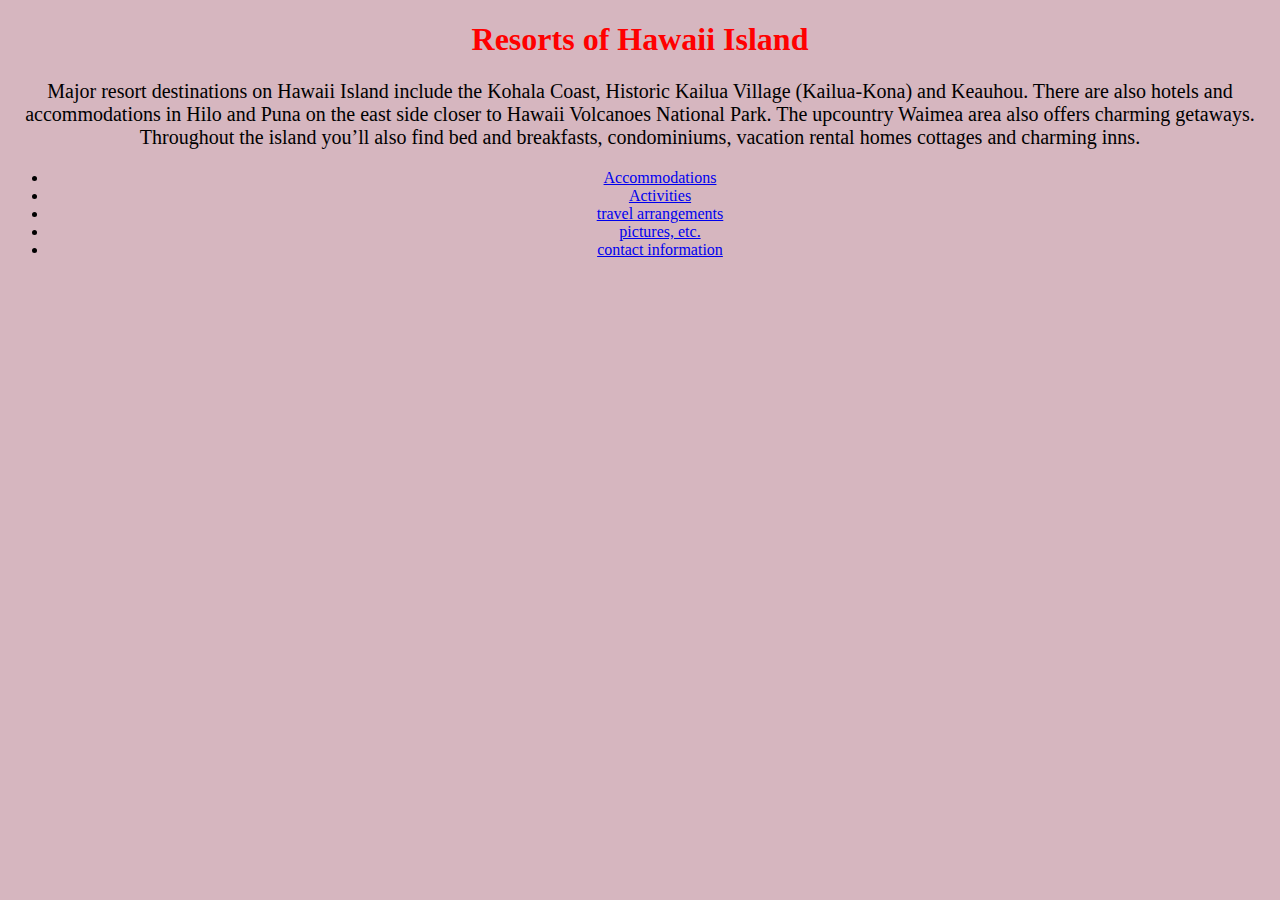
<file: index.html>
<!DOCTYPE html>
<html>
<head>
    <meta charset="utf-8">
    <link type="text/css" rel="stylesheet" href="css/style.css">
    <title>Resorts of Hawaii island</title>
</head>
  <body>

    <h1>Resorts of Hawaii Island</h1>
    <p>Major resort destinations on Hawaii Island include the Kohala Coast, Historic Kailua Village (Kailua-Kona) and Keauhou. There are also hotels and accommodations in Hilo and Puna on the east side closer to Hawaii Volcanoes National Park. The upcountry Waimea area also offers charming getaways. Throughout the island you’ll also find bed and breakfasts, condominiums, vacation rental homes cottages and charming inns.<p>

    <ul>
      <li><a href="accommodations.html">Accommodations</a></li>
      <li><a href="activities.html">Activities</a></li>
      <li><a href="travel.html">travel arrangements</a></li>
      <li><a href="pictures.html">pictures, etc.</a></li>
      <li><a href="contacts.html">contact information</a></li>
   </ul>


  </body>
</html>
</file>
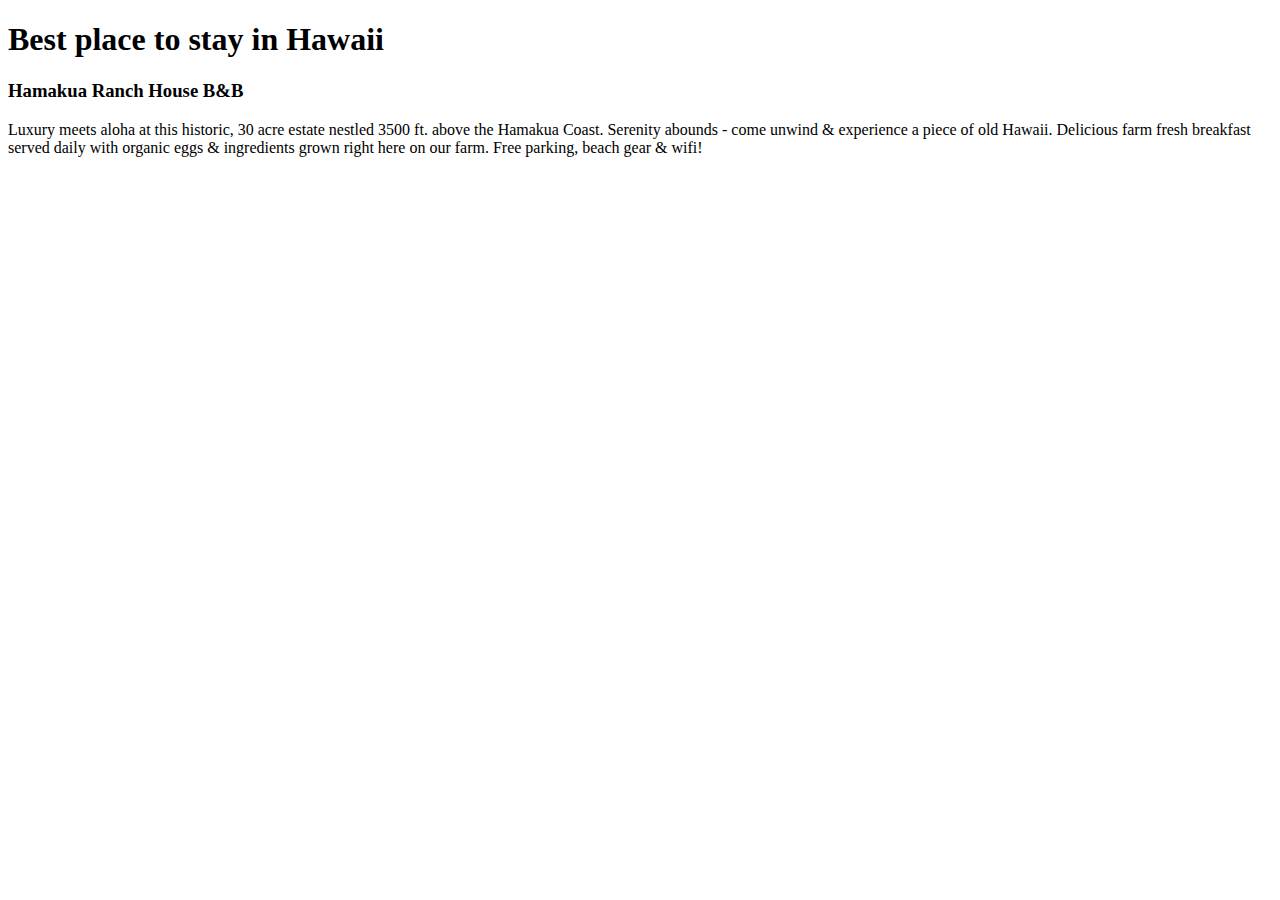
<file: accommodations.html>
<!DOCTYPE html>
<html>
  <head>
    <meta charset="utf-8">
    <title>Accommodations</title>
  </head>
  <body>
    <h1>Best place to stay in Hawaii</h1>

    <h3>Hamakua Ranch House B&B</h3>

    <p>
      Luxury meets aloha at this historic, 30 acre estate nestled 3500 ft. above the Hamakua Coast. Serenity abounds - come unwind & experience a piece of old Hawaii. Delicious farm fresh breakfast served daily with organic eggs & ingredients grown right here on our farm. Free parking, beach gear & wifi!
    </p>



  </body>
</html>
</file>
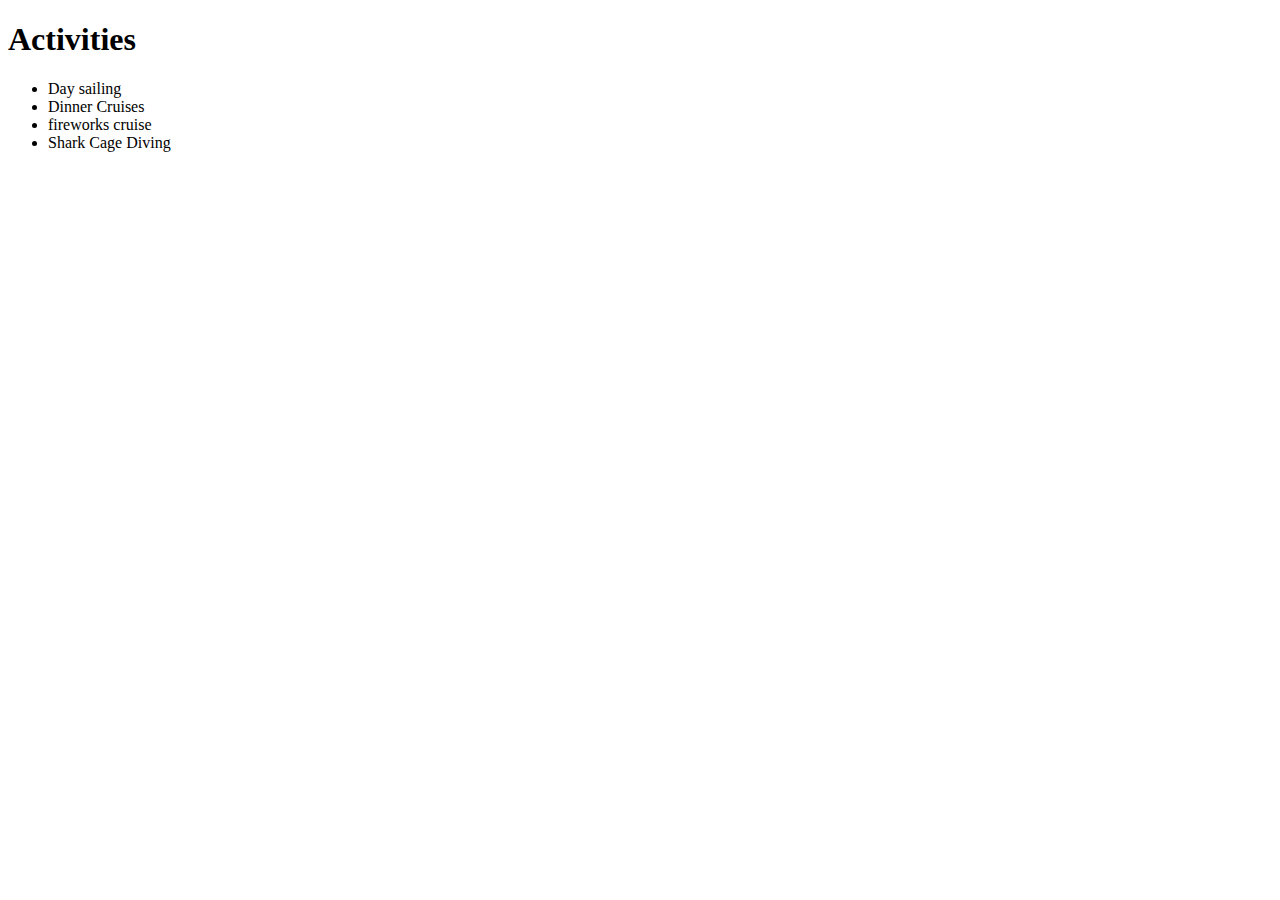
<file: activities.html>
<!DOCTYPE html>
<html>
  <head>
    <meta charset="utf-8">
    <title>Activities</title>
  </head>
  <body>
    <h1> Activities</h1>
    
    <ul>
      <li>Day sailing</li>
      <li>Dinner Cruises</li>
      <li>fireworks cruise</li>
      <li>Shark Cage Diving</li>
    </ul>


    </ul>
  </body>
</html>
</file>
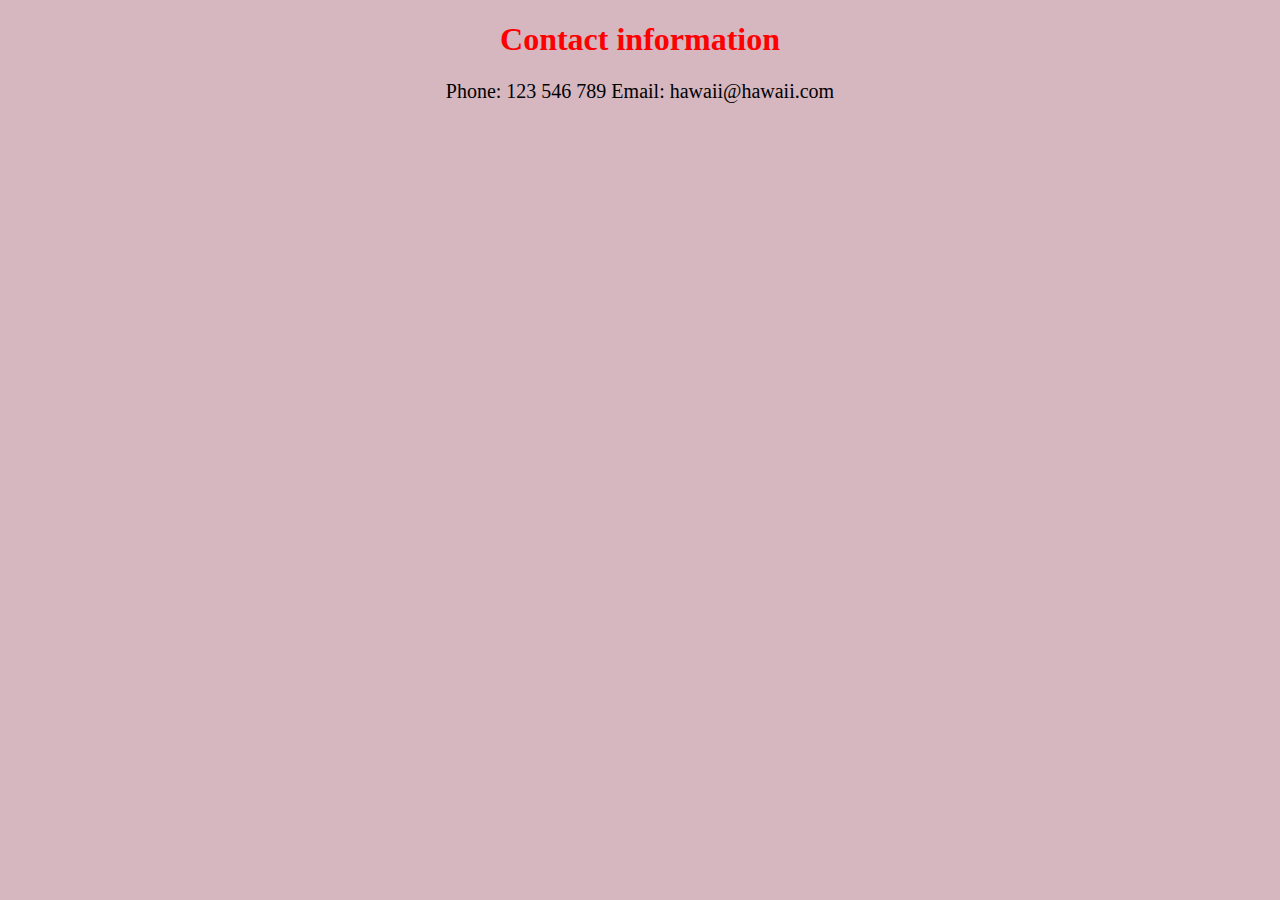
<file: contacts.html>
<!DOCTYPE html>
<html>
  <head>
    <meta charset="utf-8">
    <link rel="stylesheet" href="css/style.css" media="screen" title="no title" charset="utf-8">
    <title>Contact information</title>
  </head>
  <body>
    <h1>Contact information</h1>

    <p>
      Phone: 123 546 789
      Email: hawaii@hawaii.com
    </p>

  </body>
</html>
</file>
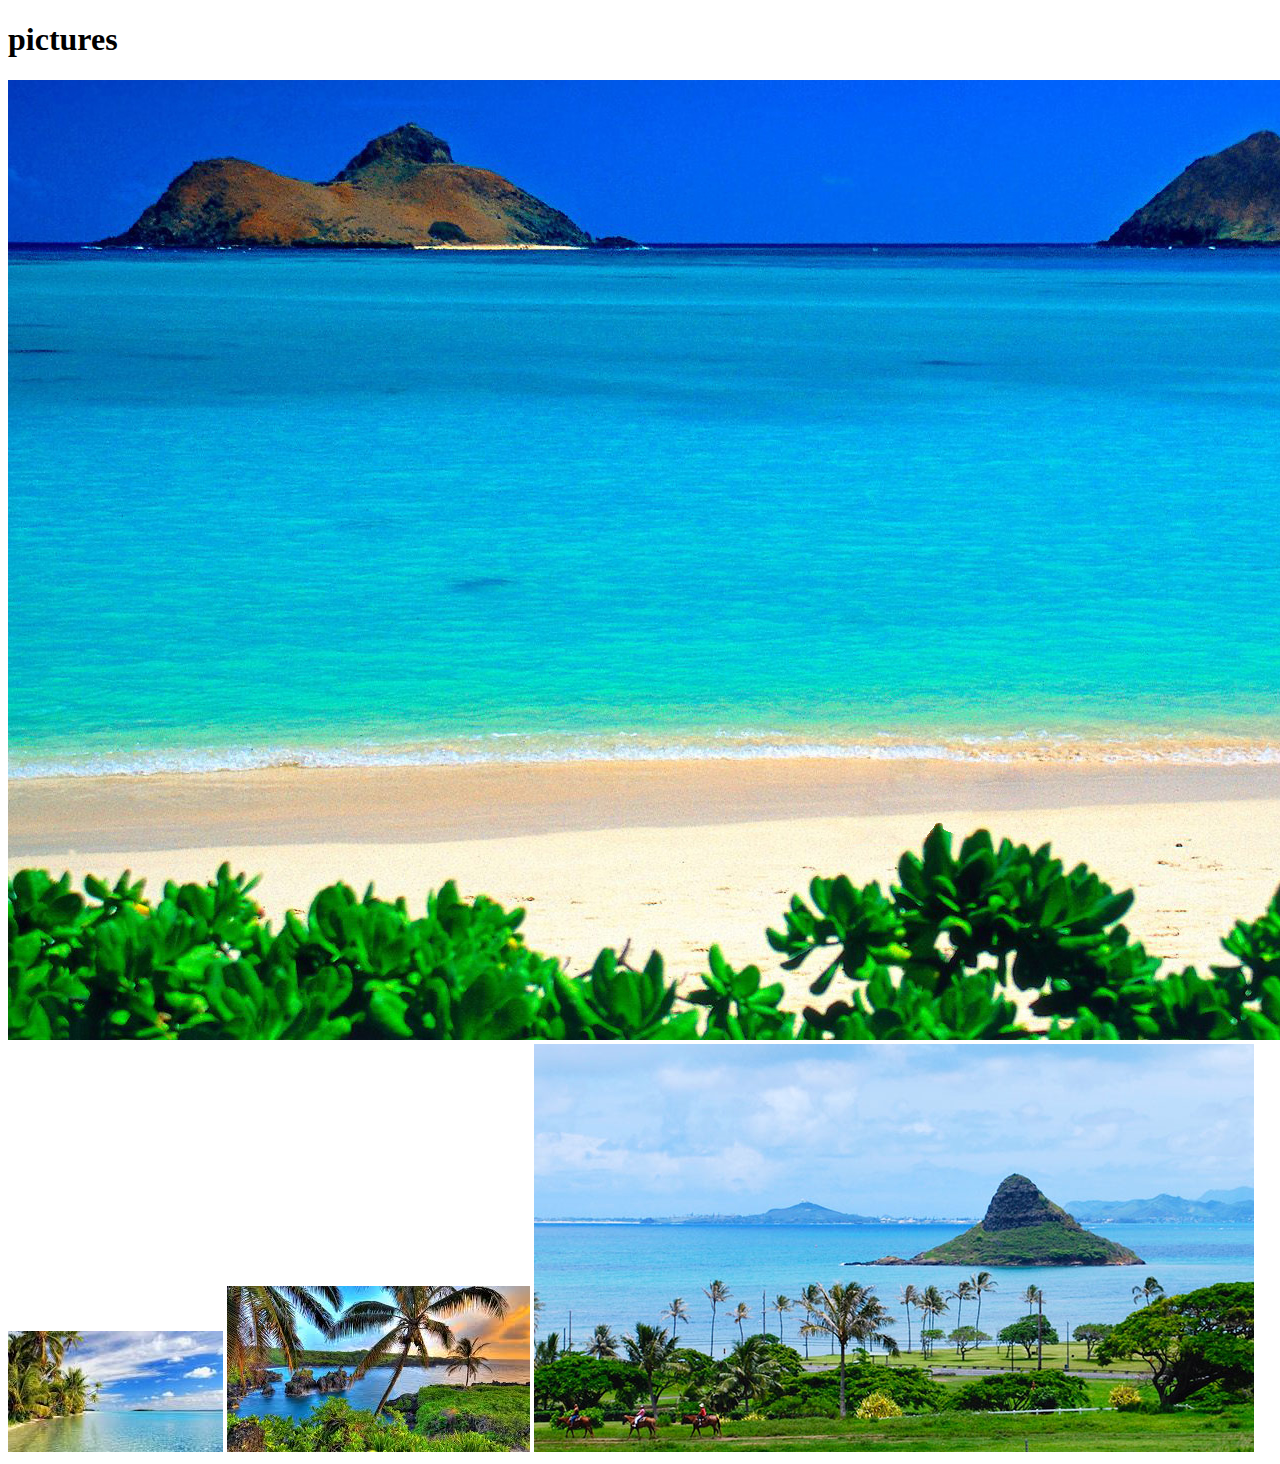
<file: pictures.html>
<!DOCTYPE html>
<html>
  <head>
    <meta charset="utf-8">
    <title>pictures</title>
  </head>
  <body>
    <h1>pictures</h1>
    <img src="images/hawaii1.jpg" alt="Oahu" />
    <img src="images/hawaii2.jpeg" alt="Maui" />
    <img src="images/hawaii3.jpeg" alt="Kauai" />
    <img src="images/hawaii.jpg" alt="hawaii" />
  </body>

</html>
</file>
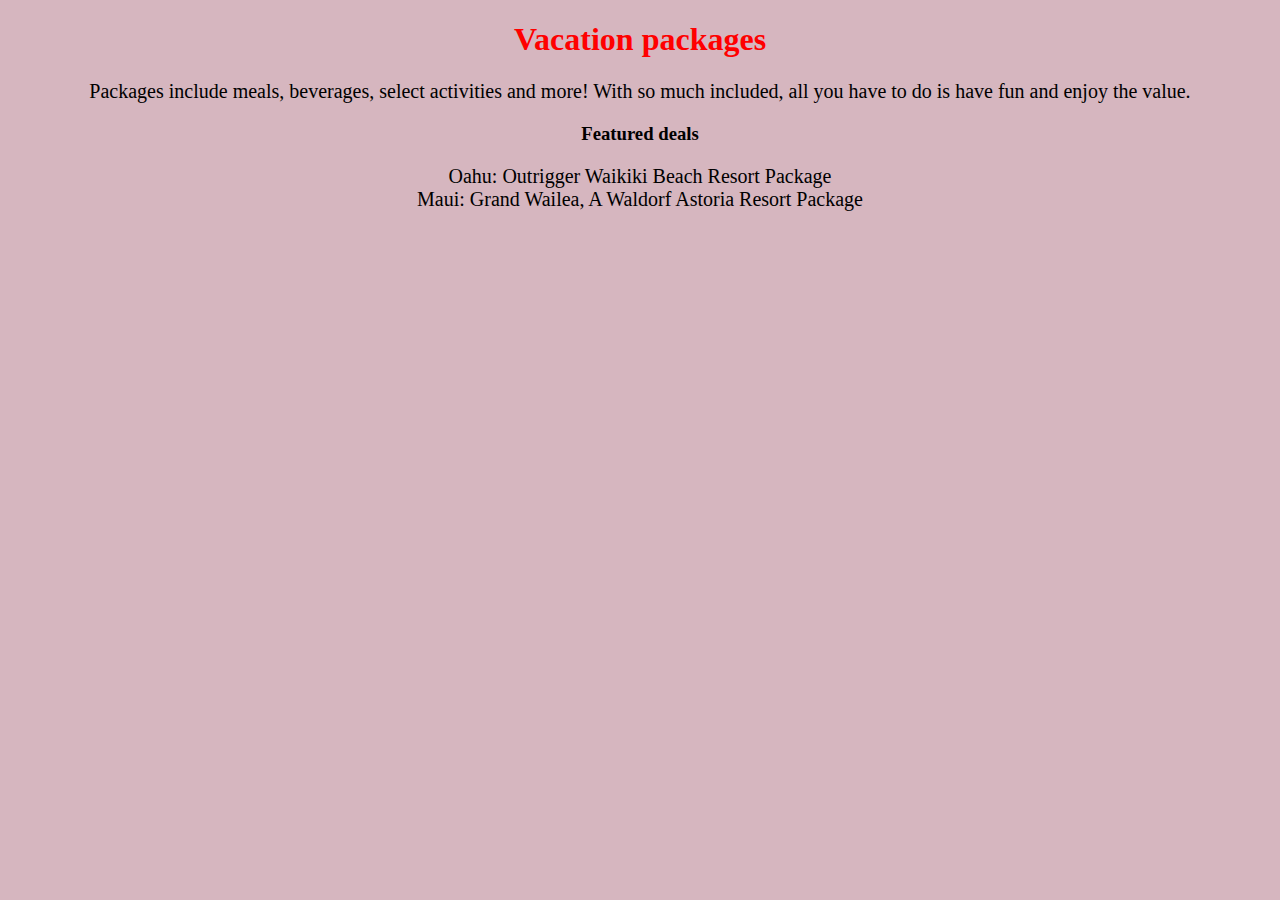
<file: travel.html>
<!DOCTYPE html>
<html>
  <head>
    <meta charset="utf-8">
    <link rel="stylesheet" href="css/style.css" media="screen" title="no title" charset="utf-8">
    <title>Travel Arrangements</title>
  </head>
  <body>
    <h1>Vacation packages</h1>

    <p>Packages include meals, beverages, select activities and more! With so much included, all you have to do is have fun and enjoy the value.</p>

    <h3>Featured deals</h3>

    <p>
      Oahu: Outrigger Waikiki Beach Resort Package
      <br>
      Maui: Grand Wailea, A Waldorf Astoria Resort Package
    </p>

    

  </body>
</html>
</file>
<file: css/style.css>
body {
  background-color: #D6B6BF;
  text-align: center;
}

h1 {
  color: red;
}

p {
  font-style: normal;
  font-size: 20px;
}

ol {
  font-size: 18px;
  font-style: italic;
}
</file>
